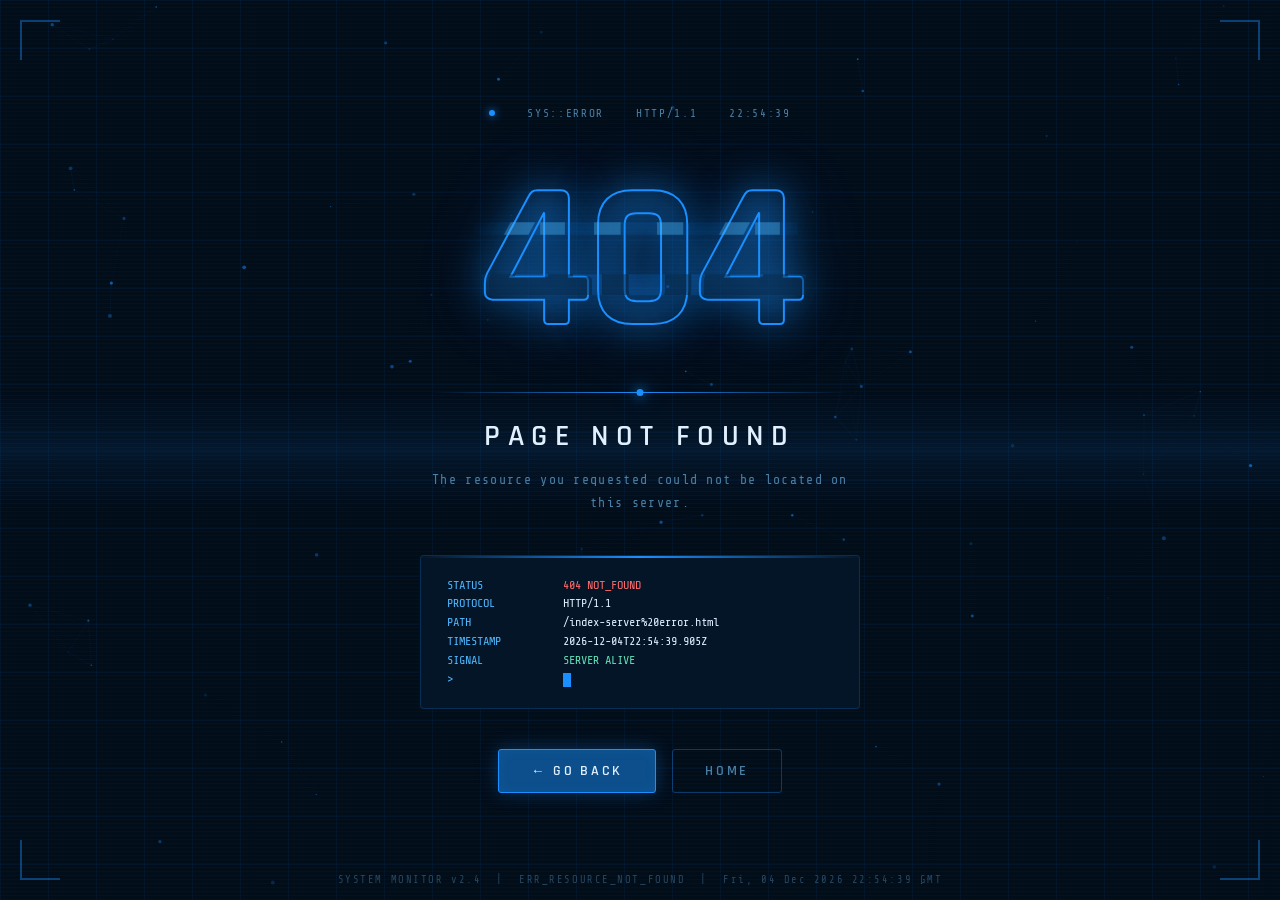
<file: index-server error.html>
<!DOCTYPE html>
<html lang="en">
<head>
  <meta charset="UTF-8" />
  <meta name="viewport" content="width=device-width, initial-scale=1.0"/>
  <title>404 — Page Not Found</title>
  <link href="https://fonts.googleapis.com/css2?family=Share+Tech+Mono&family=Rajdhani:wght@300;600;700&display=swap" rel="stylesheet"/>
  <style>
    :root {
      --bg:        #020d1a;
      --panel:     #041528;
      --blue-deep: #0a2a4a;
      --blue-mid:  #0d4f8c;
      --blue-glow: #1a8fff;
      --blue-halo: #4db8ff;
      --white:     #e0f0ff;
      --dim:       #4a7fa5;
      --scan:      rgba(26,143,255,0.04);
      --mono:      'Share Tech Mono', monospace;
      --display:   'Rajdhani', sans-serif;
    }
 
    *, *::before, *::after { box-sizing: border-box; margin: 0; padding: 0; }
 
    body {
      background: var(--bg);
      color: var(--white);
      font-family: var(--display);
      min-height: 100vh;
      overflow: hidden;
      display: flex;
      align-items: center;
      justify-content: center;
      position: relative;
    }
 
    /* ── GRID BACKGROUND ── */
    .grid-bg {
      position: fixed; inset: 0; z-index: 0;
      background-image:
        linear-gradient(rgba(26,143,255,0.06) 1px, transparent 1px),
        linear-gradient(90deg, rgba(26,143,255,0.06) 1px, transparent 1px);
      background-size: 48px 48px;
      animation: gridDrift 20s linear infinite;
    }
    @keyframes gridDrift {
      0%   { background-position: 0 0; }
      100% { background-position: 48px 48px; }
    }
 
    /* ── SCAN LINE ── */
    .scanline {
      position: fixed; inset: 0; z-index: 1; pointer-events: none;
      background: repeating-linear-gradient(
        to bottom,
        transparent 0px,
        transparent 3px,
        var(--scan) 3px,
        var(--scan) 4px
      );
    }
    .scan-beam {
      position: fixed; left: 0; right: 0; height: 120px; z-index: 2;
      background: linear-gradient(to bottom,
        transparent 0%,
        rgba(26,143,255,0.06) 40%,
        rgba(26,143,255,0.10) 50%,
        rgba(26,143,255,0.06) 60%,
        transparent 100%);
      animation: scanBeam 6s ease-in-out infinite;
    }
    @keyframes scanBeam {
      0%   { top: -120px; }
      100% { top: 100vh; }
    }
 
    /* ── FLOATING PARTICLES ── */
    #canvas { position: fixed; inset: 0; z-index: 0; pointer-events: none; }
 
    /* ── MAIN CONTAINER ── */
    .container {
      position: relative; z-index: 10;
      display: flex; flex-direction: column; align-items: center;
      text-align: center;
      padding: 2rem;
      max-width: 720px;
    }
 
    /* ── TOP STATUS BAR ── */
    .status-bar {
      font-family: var(--mono);
      font-size: 0.7rem;
      color: var(--dim);
      letter-spacing: 0.15em;
      text-transform: uppercase;
      margin-bottom: 2.5rem;
      display: flex; gap: 2rem; align-items: center;
    }
    .dot { width: 6px; height: 6px; border-radius: 50%; background: var(--blue-glow);
      box-shadow: 0 0 8px var(--blue-glow); animation: pulse 2s ease-in-out infinite; }
    @keyframes pulse { 0%,100%{opacity:1} 50%{opacity:0.2} }
 
    /* ── 404 NUMERALS ── */
    .error-code {
      font-family: var(--display);
      font-size: clamp(7rem, 20vw, 13rem);
      font-weight: 700;
      line-height: 1;
      letter-spacing: -0.02em;
      color: transparent;
      -webkit-text-stroke: 2px var(--blue-glow);
      text-shadow:
        0 0 40px rgba(26,143,255,0.5),
        0 0 80px rgba(26,143,255,0.2);
      position: relative;
      animation: flicker 8s infinite;
    }
    .error-code::before {
      content: '404';
      position: absolute; inset: 0;
      color: var(--blue-deep);
      -webkit-text-stroke: 0;
      clip-path: polygon(0 55%, 100% 55%, 100% 65%, 0 65%);
      opacity: 0.5;
      transform: translateX(4px);
      animation: glitch1 8s infinite;
    }
    .error-code::after {
      content: '404';
      position: absolute; inset: 0;
      color: var(--blue-halo);
      -webkit-text-stroke: 0;
      clip-path: polygon(0 30%, 100% 30%, 100% 36%, 0 36%);
      opacity: 0.4;
      transform: translateX(-4px);
      animation: glitch2 8s infinite;
    }
    @keyframes flicker {
      0%,95%,100%{opacity:1} 96%{opacity:0.8} 97%{opacity:1} 98%{opacity:0.6} 99%{opacity:1}
    }
    @keyframes glitch1 {
      0%,90%,100%{transform:translateX(4px);clip-path:polygon(0 55%,100% 55%,100% 65%,0 65%)}
      92%{transform:translateX(-6px);clip-path:polygon(0 20%,100% 20%,100% 30%,0 30%)}
      94%{transform:translateX(4px);clip-path:polygon(0 55%,100% 55%,100% 65%,0 65%)}
    }
    @keyframes glitch2 {
      0%,91%,100%{transform:translateX(-4px);clip-path:polygon(0 30%,100% 30%,100% 36%,0 36%)}
      93%{transform:translateX(6px);clip-path:polygon(0 70%,100% 70%,100% 80%,0 80%)}
      95%{transform:translateX(-4px);clip-path:polygon(0 30%,100% 30%,100% 36%,0 36%)}
    }
 
    /* ── DIVIDER ── */
    .divider {
      width: 100%; max-width: 420px;
      height: 1px;
      background: linear-gradient(90deg, transparent, var(--blue-glow), transparent);
      margin: 1.5rem 0;
      position: relative;
    }
    .divider::after {
      content: ''; position: absolute; top: -3px; left: 50%;
      transform: translateX(-50%);
      width: 7px; height: 7px; border-radius: 50%;
      background: var(--blue-glow);
      box-shadow: 0 0 12px var(--blue-glow), 0 0 24px var(--blue-glow);
    }
 
    /* ── HEADLINE ── */
    .headline {
      font-size: clamp(1.3rem, 4vw, 1.9rem);
      font-weight: 600;
      letter-spacing: 0.25em;
      text-transform: uppercase;
      color: var(--white);
      margin-bottom: 0.75rem;
    }
 
    .sub {
      font-family: var(--mono);
      font-size: 0.82rem;
      color: var(--dim);
      letter-spacing: 0.1em;
      line-height: 1.8;
      max-width: 440px;
      margin-bottom: 2.5rem;
    }
 
    /* ── PANEL / CODE BLOCK ── */
    .terminal {
      background: var(--panel);
      border: 1px solid rgba(26,143,255,0.2);
      border-radius: 4px;
      padding: 1.2rem 1.6rem;
      font-family: var(--mono);
      font-size: 0.75rem;
      color: var(--dim);
      text-align: left;
      width: 100%; max-width: 480px;
      margin-bottom: 2.5rem;
      position: relative;
      overflow: hidden;
    }
    .terminal::before {
      content: '';
      position: absolute; top: 0; left: 0; right: 0; height: 2px;
      background: linear-gradient(90deg, transparent, var(--blue-glow), transparent);
    }
    .terminal .line { display: flex; gap: 1rem; padding: 0.15rem 0; }
    .terminal .key { color: var(--blue-halo); min-width: 100px; }
    .terminal .val { color: var(--white); }
    .terminal .err { color: #ff6b6b; }
    .terminal .ok  { color: #63e2b7; }
    .cursor {
      display: inline-block; width: 8px; height: 14px;
      background: var(--blue-glow); vertical-align: middle;
      animation: blink 1s step-end infinite;
    }
    @keyframes blink { 0%,100%{opacity:1} 50%{opacity:0} }
 
    /* ── BUTTONS ── */
    .actions { display: flex; gap: 1rem; flex-wrap: wrap; justify-content: center; }
 
    .btn {
      font-family: var(--display);
      font-size: 0.85rem;
      font-weight: 600;
      letter-spacing: 0.2em;
      text-transform: uppercase;
      text-decoration: none;
      padding: 0.75rem 2rem;
      border-radius: 3px;
      cursor: pointer;
      transition: all 0.25s;
      position: relative;
      overflow: hidden;
    }
    .btn::before {
      content: '';
      position: absolute; inset: 0;
      background: var(--blue-glow);
      opacity: 0;
      transition: opacity 0.25s;
    }
    .btn:hover::before { opacity: 0.12; }
 
    .btn-primary {
      background: var(--blue-mid);
      border: 1px solid var(--blue-glow);
      color: var(--white);
      box-shadow: 0 0 18px rgba(26,143,255,0.3), inset 0 0 12px rgba(26,143,255,0.1);
    }
    .btn-primary:hover {
      box-shadow: 0 0 30px rgba(26,143,255,0.6), inset 0 0 18px rgba(26,143,255,0.2);
      transform: translateY(-2px);
    }
    .btn-ghost {
      background: transparent;
      border: 1px solid rgba(26,143,255,0.35);
      color: var(--dim);
    }
    .btn-ghost:hover {
      border-color: var(--blue-glow);
      color: var(--white);
      transform: translateY(-2px);
    }
 
    /* ── CORNER DECORATIONS ── */
    .corner {
      position: fixed; width: 40px; height: 40px;
      border-color: rgba(26,143,255,0.4); border-style: solid;
      z-index: 5;
    }
    .corner.tl { top: 20px; left: 20px;  border-width: 2px 0 0 2px; }
    .corner.tr { top: 20px; right: 20px; border-width: 2px 2px 0 0; }
    .corner.bl { bottom: 20px; left: 20px; border-width: 0 0 2px 2px; }
    .corner.br { bottom: 20px; right: 20px; border-width: 0 2px 2px 0; }
 
    /* ── FOOTER ── */
    .footer {
      position: fixed; bottom: 14px; left: 0; right: 0;
      text-align: center;
      font-family: var(--mono);
      font-size: 0.65rem;
      color: rgba(74,127,165,0.5);
      letter-spacing: 0.15em;
      z-index: 10;
    }
  </style>
</head>
<body>
 
  <canvas id="canvas"></canvas>
  <div class="grid-bg"></div>
  <div class="scanline"></div>
  <div class="scan-beam"></div>
 
  <!-- Corner decorations -->
  <div class="corner tl"></div>
  <div class="corner tr"></div>
  <div class="corner bl"></div>
  <div class="corner br"></div>
 
  <div class="container">
    <div class="status-bar">
      <div class="dot"></div>
      <span>SYS::ERROR</span>
      <span>HTTP/1.1</span>
      <span id="ts">00:00:00</span>
    </div>
 
    <div class="error-code">404</div>
 
    <div class="divider"></div>
 
    <h1 class="headline">Page Not Found</h1>
    <p class="sub">The resource you requested could not be located on this server.<br>
    </p>
 
    <div class="terminal">
      <div class="line"><span class="key">STATUS</span>   <span class="val err">404 NOT_FOUND</span></div>
      <div class="line"><span class="key">PROTOCOL</span> <span class="val">HTTP/1.1</span></div>
      <div class="line"><span class="key">PATH</span>      <span class="val" id="path-val">/unknown</span></div>
      <div class="line"><span class="key">TIMESTAMP</span><span class="val" id="ts-full">—</span></div>
      <div class="line"><span class="key">SIGNAL</span>   <span class="val ok">SERVER ALIVE</span></div>
      <div class="line"><span class="key">&gt;</span>         <span class="val"><span class="cursor"></span></span></div>
    </div>
 
    <div class="actions">
      <a class="btn btn-primary" href="javascript:history.back()">← Go Back</a>
      <a class="btn btn-ghost"   href="/">Home</a>
    </div>
  </div>
 
  <div class="footer">SYSTEM MONITOR v2.4 &nbsp;|&nbsp; ERR_RESOURCE_NOT_FOUND &nbsp;|&nbsp; <span id="ft-ts"></span></div>
 
  <script>
    /* ── TIMESTAMP ── */
    function pad(n){return String(n).padStart(2,'0');}
    function tick(){
      const d = new Date();
      const t = `${pad(d.getHours())}:${pad(d.getMinutes())}:${pad(d.getSeconds())}`;
      document.getElementById('ts').textContent = t;
      document.getElementById('ft-ts').textContent = d.toUTCString();
      document.getElementById('ts-full').textContent = d.toISOString();
    }
    tick(); setInterval(tick, 1000);
 
    /* ── PATH FROM WINDOW ── */
    document.getElementById('path-val').textContent = window.location.pathname || '/unknown';
 
    /* ── PARTICLE CANVAS ── */
    const canvas = document.getElementById('canvas');
    const ctx    = canvas.getContext('2d');
 
    let W, H, particles = [];
    function resize(){ W = canvas.width = window.innerWidth; H = canvas.height = window.innerHeight; }
    resize();
    window.addEventListener('resize', resize);
 
    class Particle {
      constructor(){
        this.x  = Math.random() * W;
        this.y  = Math.random() * H;
        this.vx = (Math.random() - 0.5) * 0.4;
        this.vy = (Math.random() - 0.5) * 0.4;
        this.r  = Math.random() * 1.5 + 0.5;
        this.a  = Math.random() * 0.5 + 0.1;
      }
      update(){
        this.x += this.vx; this.y += this.vy;
        if(this.x<0) this.x=W; if(this.x>W) this.x=0;
        if(this.y<0) this.y=H; if(this.y>H) this.y=0;
      }
      draw(){
        ctx.beginPath();
        ctx.arc(this.x, this.y, this.r, 0, Math.PI*2);
        ctx.fillStyle = `rgba(26,143,255,${this.a})`;
        ctx.fill();
      }
    }
 
    for(let i=0;i<80;i++) particles.push(new Particle());
 
    function drawConnections(){
      for(let i=0;i<particles.length;i++){
        for(let j=i+1;j<particles.length;j++){
          const dx = particles[i].x - particles[j].x;
          const dy = particles[i].y - particles[j].y;
          const d  = Math.sqrt(dx*dx+dy*dy);
          if(d < 110){
            ctx.beginPath();
            ctx.moveTo(particles[i].x, particles[i].y);
            ctx.lineTo(particles[j].x, particles[j].y);
            ctx.strokeStyle = `rgba(26,143,255,${0.12*(1-d/110)})`;
            ctx.lineWidth   = 0.6;
            ctx.stroke();
          }
        }
      }
    }
 
    function loop(){
      ctx.clearRect(0,0,W,H);
      drawConnections();
      particles.forEach(p=>{ p.update(); p.draw(); });
      requestAnimationFrame(loop);
    }
    loop();
  </script>
</body>
</html>
</file>
